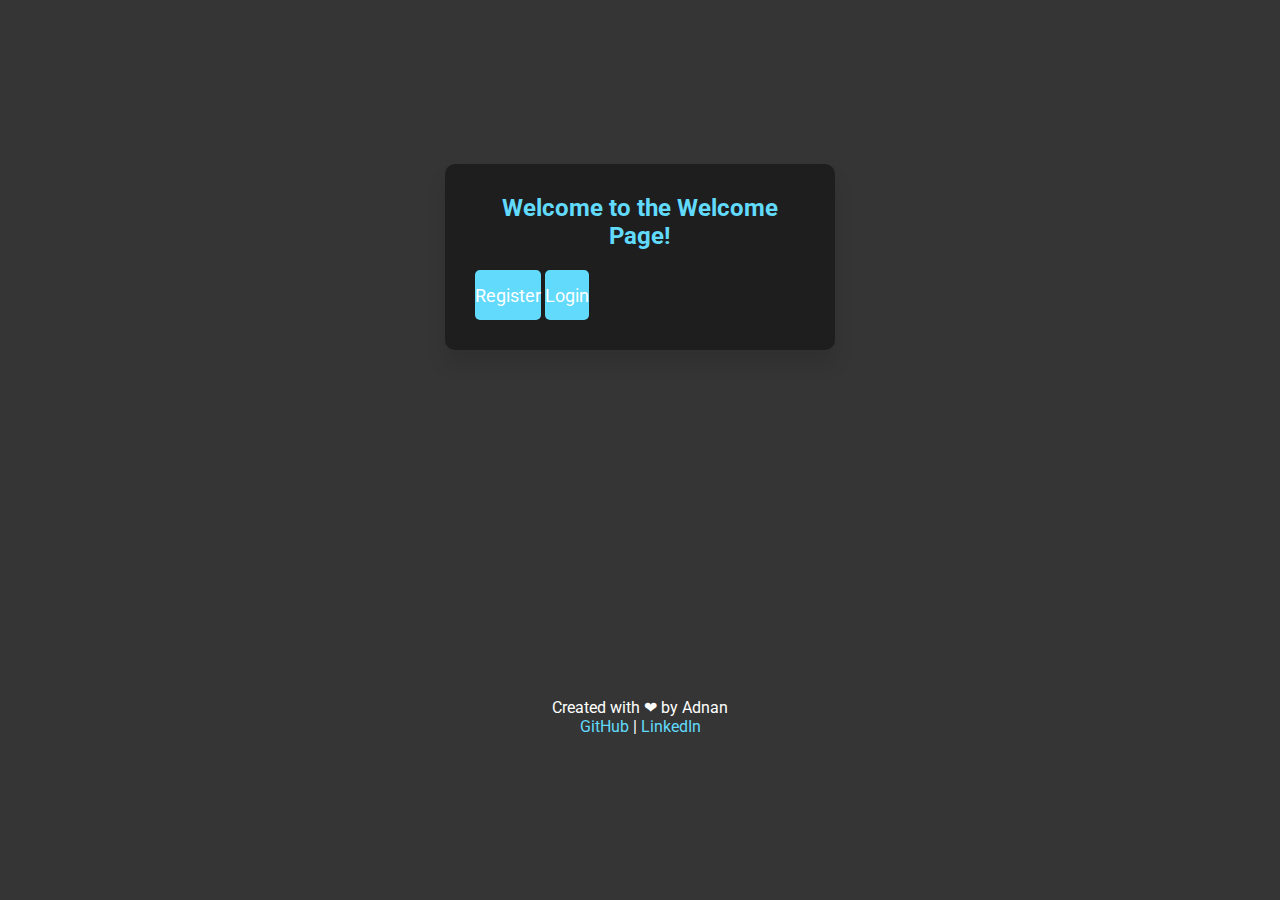
<file: index.html>
<!DOCTYPE html>
<html lang="en">
<head>
    <meta charset="UTF-8">
    <meta name="viewport" content="width=device-width, initial-scale=1.0">
    <link rel="stylesheet" href="styles.css">
    <title>Welcome</title>
</head>
<body>
    <div class="container">
        <h2>Welcome to the Welcome Page!</h2>
        <button onclick="location.href='register.html'">Register</button>
        <button onclick="location.href='login.html'">Login</button>
    </div>
    <footer>
        <p>Created with ❤ by Adnan</p>
        <p><a href="https://github.com/khanadnan22/OIB_SIP.git" target="_blank">GitHub</a> | <a href="www.linkedin.com/in/
        khan-adnan-56a0651b0" target="_blank">LinkedIn</a></p>
    </footer>

    <script src="script.js"></script>
</body>
</html>
</file>
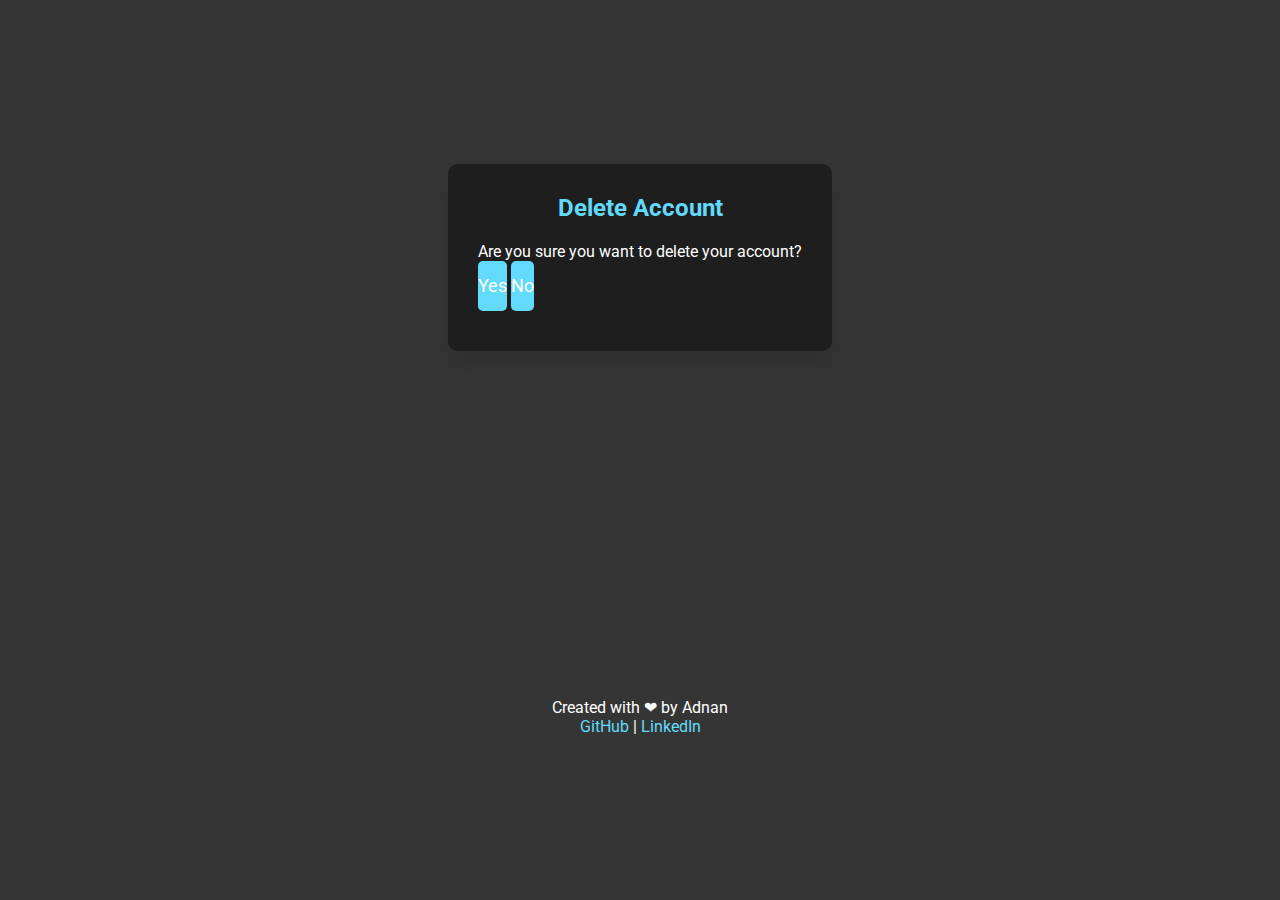
<file: delete.html>
<!DOCTYPE html>
<html lang="en">
<head>
    <meta charset="UTF-8">
    <meta name="viewport" content="width=device-width, initial-scale=1.0">
    <link rel="stylesheet" href="styles.css">
    <title>Delete Account</title>
</head>
<body>
    <div class="container">
        <h2>Delete Account</h2>
        <p>Are you sure you want to delete your account?</p>
        <button onclick="confirmDelete()">Yes</button>
        <button onclick="location.href='secured.html'">No</button>
        <p id="delete-message"></p>
    </div>
    <footer>
        <p>Created with ❤ by Adnan</p>
        <p><a href="https://github.com/khanadnan22/OIB_SIP.git" target="_blank">GitHub</a> | <a href="www.linkedin.com/in/
        khan-adnan-56a0651b0" target="_blank">LinkedIn</a></p>
    </footer>
    <script src="script.js"></script>
</body>
</html>
</file>
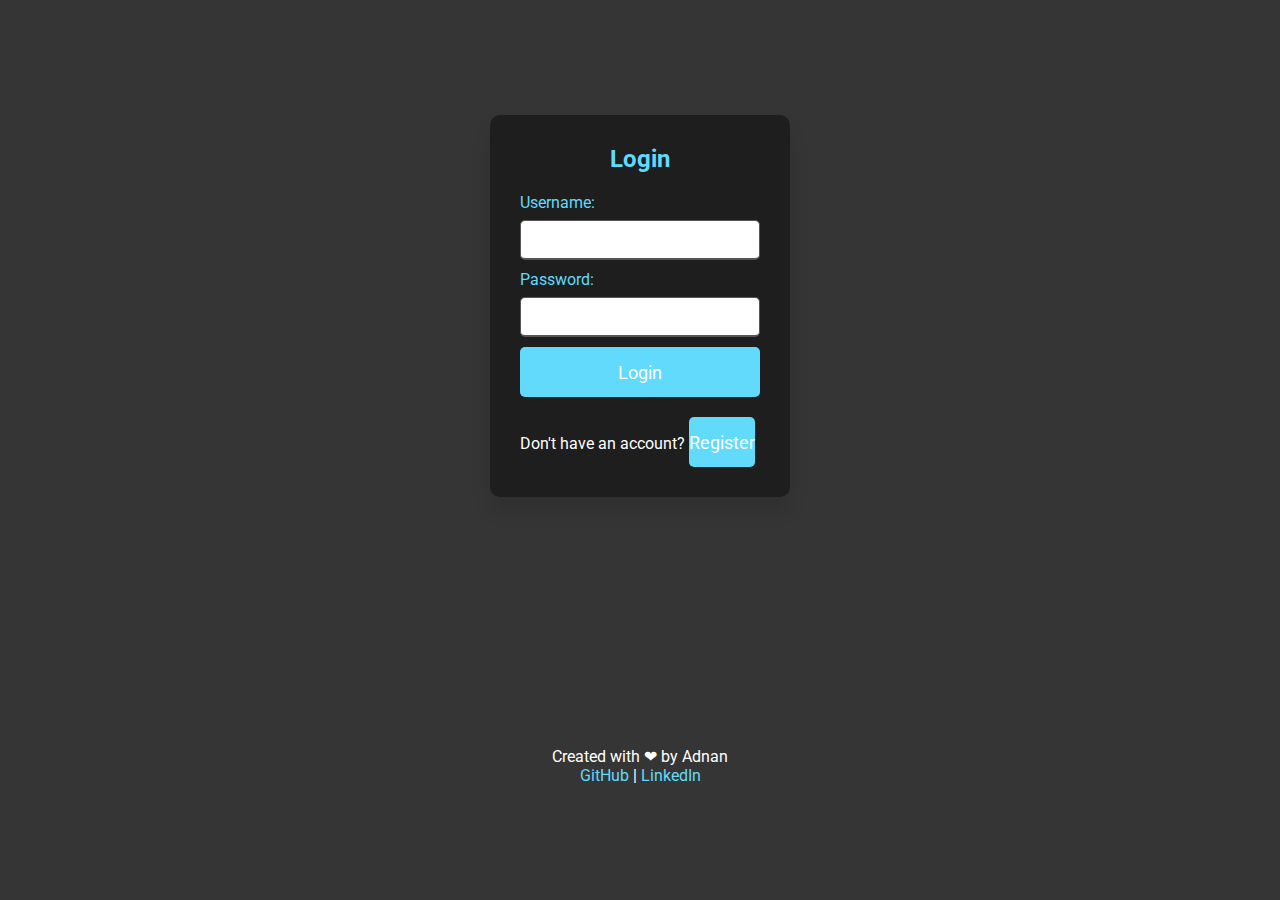
<file: login.html>
<!DOCTYPE html>
<html lang="en">
<head>
    <meta charset="UTF-8">
    <meta name="viewport" content="width=device-width, initial-scale=1.0">
    <link rel="stylesheet" href="styles.css">
    <title>Login</title>
</head>
<body>
    <div class="container">
        <form id="loginForm">
            <h2>Login</h2>
            <label for="username">Username:</label>
            <input type="text" id="username" required>

            <label for="password">Password:</label>
            <input type="password" id="password" required>

            <button type="button" onclick="login()">Login</button>
            <p id="loginMessage"></p>

            <p>Don't have an account? <button onclick="location.href='register.html'">Register</button></p>
        </form>
    </div>
    <footer>
        <p>Created with ❤ by Adnan</p>
        <p><a href="https://github.com/khanadnan22/OIB_SIP.git" target="_blank">GitHub</a> | <a href="www.linkedin.com/in/
        khan-adnan-56a0651b0" target="_blank">LinkedIn</a></p>
    </footer>

    <script src="script.js"></script>
</body>
</html>
</file>
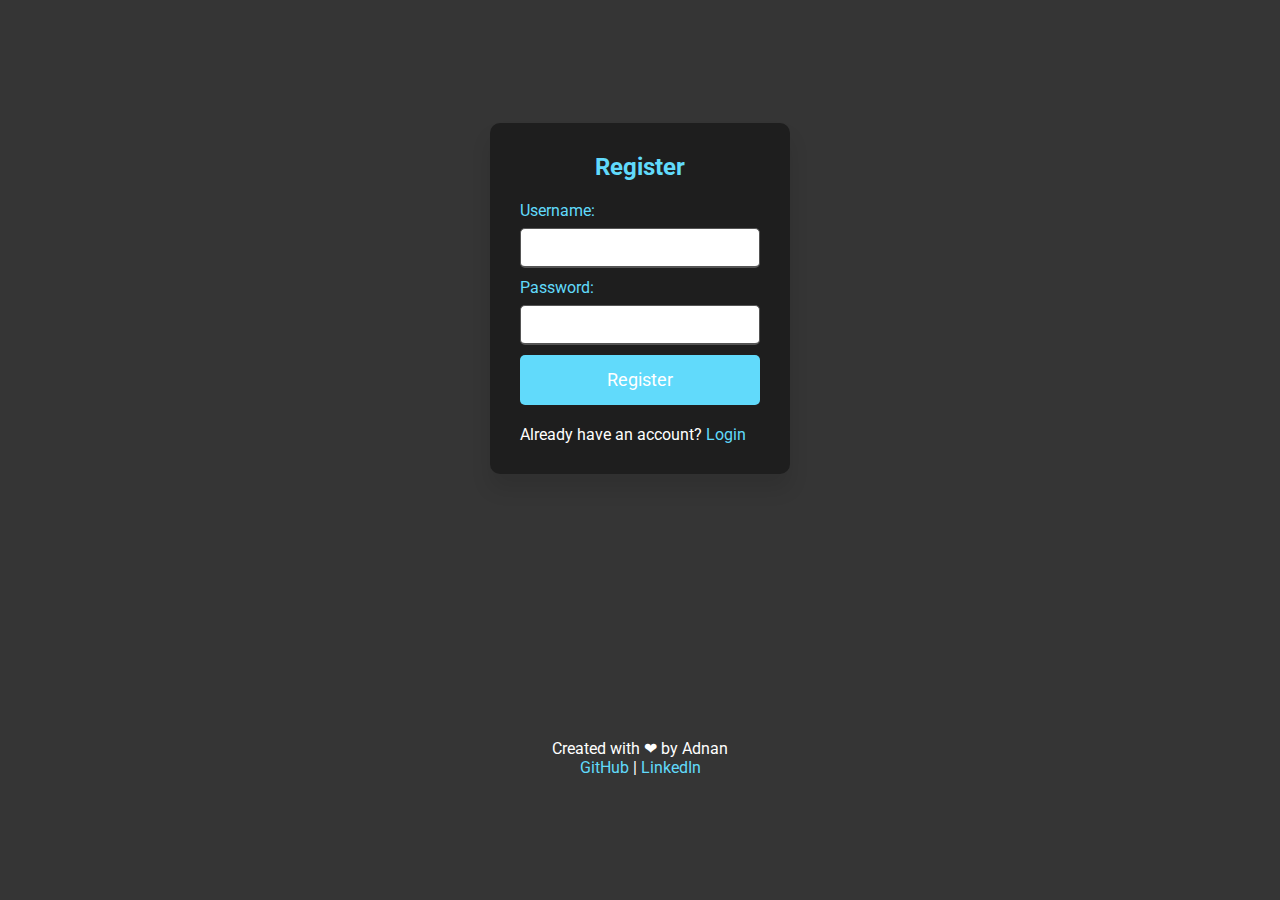
<file: register.html>
<!DOCTYPE html>
<html lang="en">
<head>
    <meta charset="UTF-8">
    <meta name="viewport" content="width=device-width, initial-scale=1.0">
    <link rel="stylesheet" href="styles.css">
    <title>Register</title>
</head>
<body>
    <div class="container">
        <form id="registerForm">
            <h2>Register</h2>
            <label for="regUsername">Username:</label>
            <input type="text" id="regUsername" required>

            <label for="regPassword">Password:</label>
            <input type="password" id="regPassword" required>

            <button type="button" onclick="register()">Register</button>
            <p id="regMessage"></p>

            <p>Already have an account? <a href="login.html">Login</a></p>
        </form>
    </div>
    <footer>
        <p>Created with ❤ by Adnan</p>
        <p><a href="https://github.com/khanadnan22/OIB_SIP.git" target="_blank">GitHub</a> | <a href="www.linkedin.com/in/
        khan-adnan-56a0651b0" target="_blank">LinkedIn</a></p>
    </footer>

    <script src="script.js"></script>
</body>
</html>
</file>
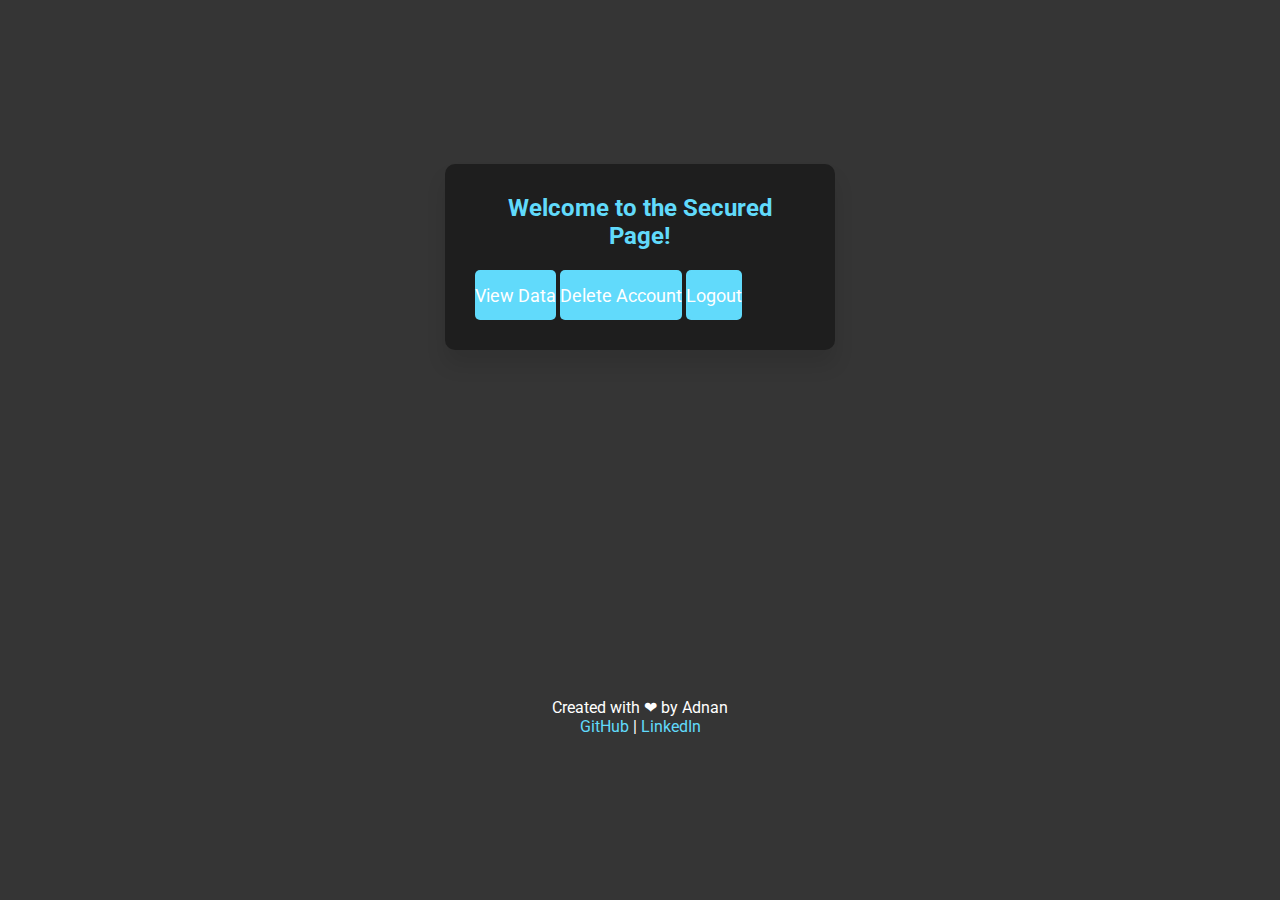
<file: secured.html>
<!DOCTYPE html>
<html lang="en">
<head>
    <meta charset="UTF-8">
    <meta name="viewport" content="width=device-width, initial-scale=1.0">
    <link rel="stylesheet" href="styles.css">
    <title>Secured Page</title>
</head>
<body>
    <div class="container">
        <h2>Welcome to the Secured Page!</h2>
        <button onclick="location.href='viewdata.html'">View Data</button>
        <button onclick="location.href='delete.html'">Delete Account</button>
        <button onclick="location.href='index.html'">Logout</button>
    </div>
    <footer>
        <p>Created with ❤ by Adnan</p>
        <p><a href="https://github.com/khanadnan22/OIB_SIP.git" target="_blank">GitHub</a> | <a href="www.linkedin.com/in/
        khan-adnan-56a0651b0" target="_blank">LinkedIn</a></p>
    </footer>
    <script src="script.js"></script>
</body>
</html>
</file>
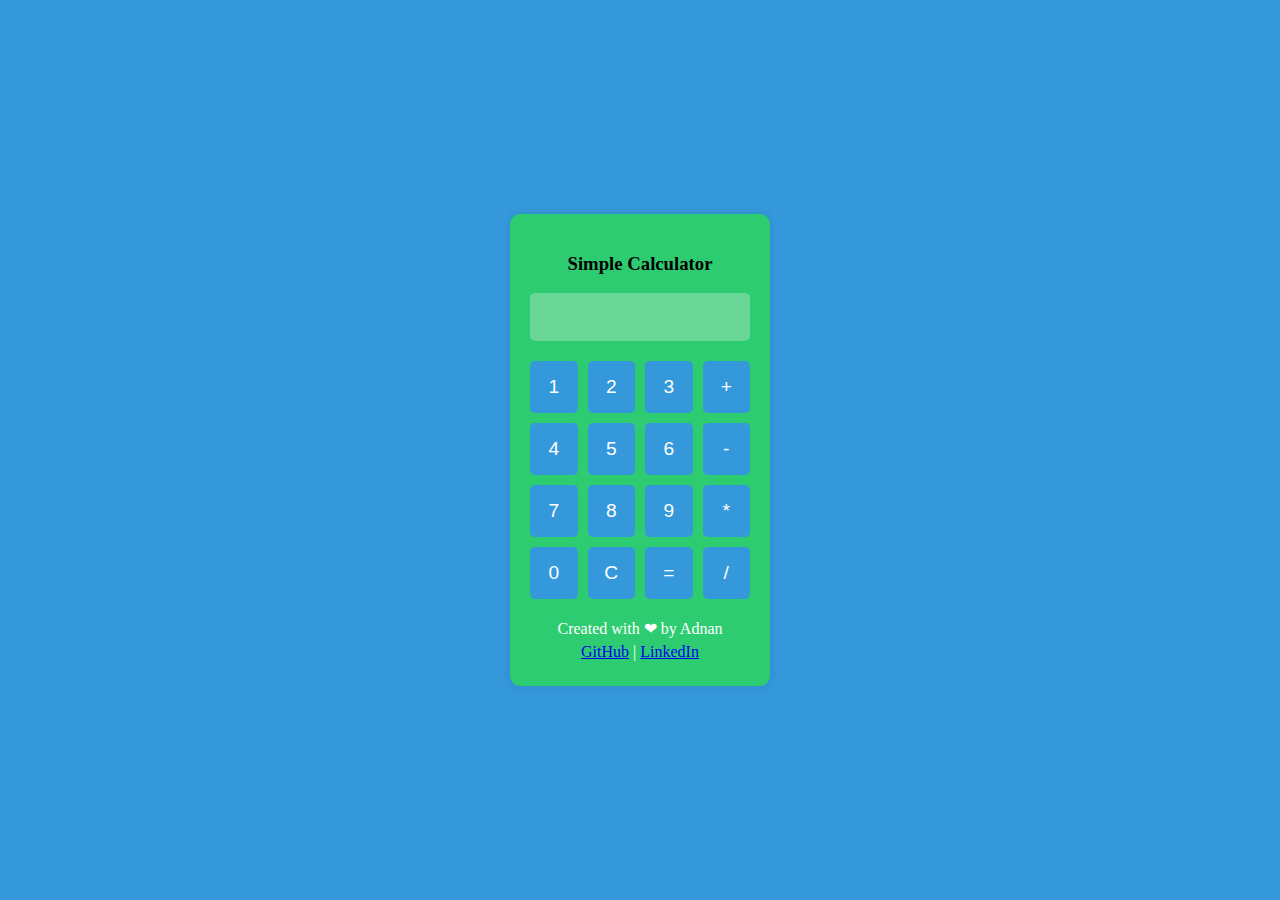
<file: Simple_Calc.html>
<!--Simple Calculator-->
<!DOCTYPE html>
<html lang="en">
<head>
    <meta charset="UTF-8">
    <meta name="viewport" content="width=device-width, initial-scale=1.0">
    <link rel="stylesheet" href="Simple_calc.css">
    <title>Simple Calculator</title>
</head>
<body><div>
    
    <div class="calculator">
        <h3 text-align="Center">Simple Calculator </h3>
        <input type="text" id="display" disabled>
        <div class="buttons">
            <button onclick="appendToDisplay('1')">1</button>
            <button onclick="appendToDisplay('2')">2</button>
            <button onclick="appendToDisplay('3')">3</button>
            <button onclick="appendToDisplay('+')">+</button>

            <button onclick="appendToDisplay('4')">4</button>
            <button onclick="appendToDisplay('5')">5</button>
            <button onclick="appendToDisplay('6')">6</button>
            <button onclick="appendToDisplay('-')">-</button>

            <button onclick="appendToDisplay('7')">7</button>
            <button onclick="appendToDisplay('8')">8</button>
            <button onclick="appendToDisplay('9')">9</button>
            <button onclick="appendToDisplay('*')">*</button>

            <button onclick="appendToDisplay('0')">0</button>
            <button onclick="clearDisplay()">C</button>
            <button onclick="calculateResult()">=</button>
            <button onclick="appendToDisplay('/')">/</button>
        </div>
    
    <div><footer>
        <p>Created with ❤ by Adnan</p>
        <p><a href="https://github.com/khanadnan22/OIB_SIP.git" target="_blank">GitHub</a> | <a href="www.linkedin.com/in/
            khan-adnan-56a0651b0
            " target="_blank">LinkedIn</a></p>
    </footer>
</div>
</div>
    <script src="Simple_calc.js"></script>
</body>
</html>
</file>
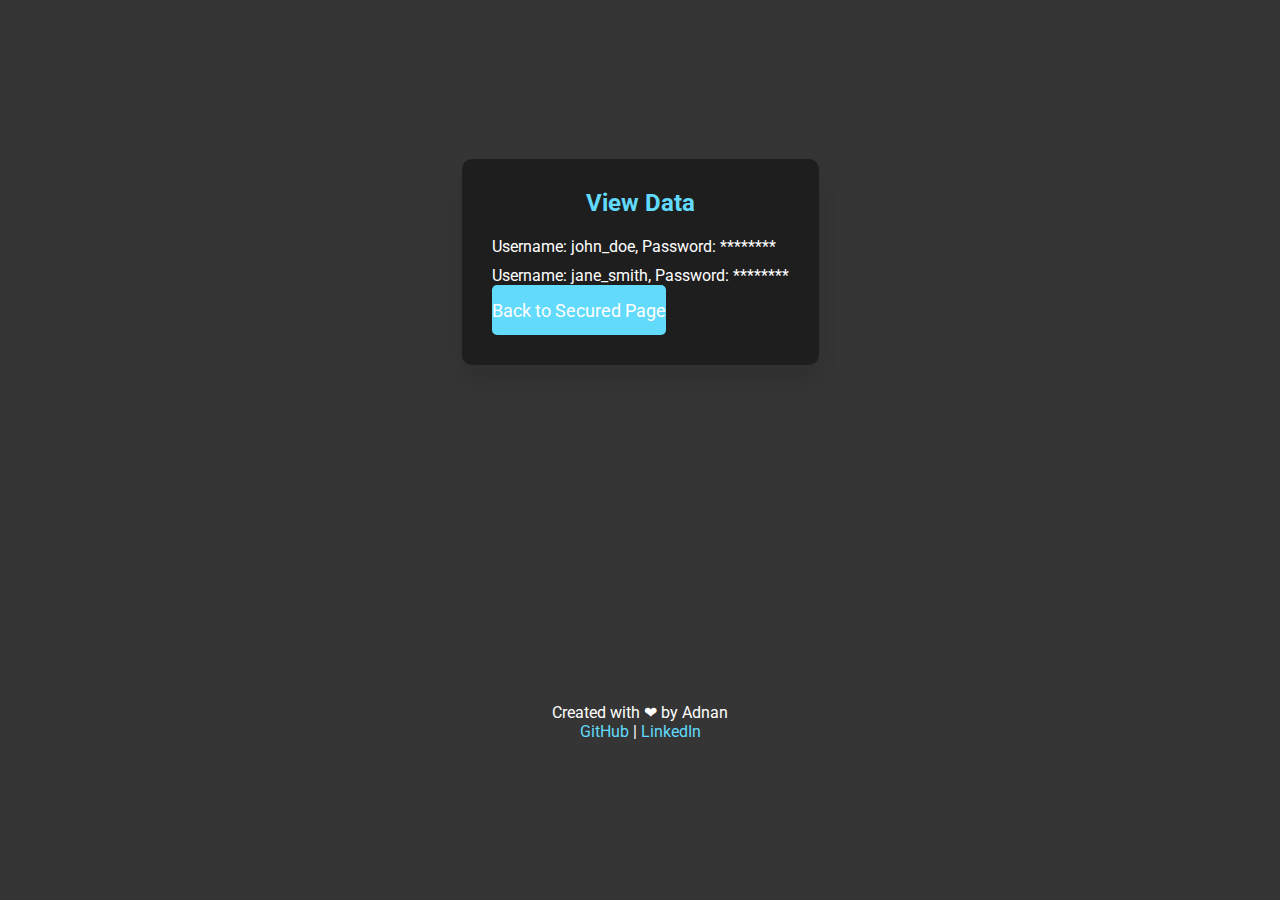
<file: viewdata.html>
<!DOCTYPE html>
<html lang="en">
<head>
    <meta charset="UTF-8">
    <meta name="viewport" content="width=device-width, initial-scale=1.0">
    <link rel="stylesheet" href="styles.css">
    <title>View Data</title>
</head>
<body>
    <div class="container">
        <h2>View Data</h2>
        <div id="user-list"></div>
        <button onclick="location.href='secured.html'">Back to Secured Page</button>
    </div>
    <footer>
        <p>Created with ❤ by Adnan</p>
        <p><a href="https://github.com/khanadnan22/OIB_SIP.git" target="_blank">GitHub</a> | <a href="www.linkedin.com/in/
        khan-adnan-56a0651b0" target="_blank">LinkedIn</a></p>
    </footer>

    <script>
        const users = [
            { username: 'john_doe', password: '********' },
            { username: 'jane_smith', password: '********' },
            
        ];
        const userListContainer = document.getElementById('user-list');
        users.forEach(user => {
            const userItem = document.createElement('div');
            userItem.innerHTML = `<p>Username: ${user.username}, Password: ${user.password}</p>`;
            userListContainer.appendChild(userItem);
        });
    </script>

    <script src="script.js"></script>
</body>
</html>
</file>
<file: styles.css>
@import url('https://fonts.googleapis.com/css2?family=Roboto:wght@300&display=swap');

* {
  margin: 0;
  padding: 0;
  box-sizing: border-box;
  font-family: 'Roboto', sans-serif; /* Change the font to Roboto */
}

html, body {
  display: grid;
  height: 100%;
  width: 100%;
  place-items: center;
  background: #353535;
  color: #fff;
}

::selection {
  background: #2c2c2c; 
  color: #fff;
}

.container {
  overflow: hidden;
  max-width: 390px;
  background: #1e1e1e;
  padding: 30px;
  border-radius: 10px;
  box-shadow: 0px 15px 20px rgba(0, 0, 0, 0.1);
}

.container h2 {
  text-align: center;
  margin-bottom: 20px;
  color: #61dafb;
}

form {
  display: flex;
  flex-direction: column;
}

label {
  margin-bottom: 8px;
  color: #61dafb;
}

input {
  height: 40px;
  padding: 8px;
  margin-bottom: 10px;
  outline: none;
  border-radius: 5px;
  border: 1px solid #555;
  border-bottom-width: 2px;
  font-size: 17px;
  color: #000; 
  transition: all 0.3s ease;
}
  
input:focus {
  border-color: #61dafb;
}

input::placeholder {
  color: #999;
  transition: all 0.3s ease;
}

input:focus::placeholder {
  color: #b3b3b3;
}

button {
  height: 50px;
  background-color: #61dafb;
  color: #fff;
  border: none;
  cursor: pointer;
  border-radius: 5px;
  font-size: 18px;
  transition: background-color 0.3s ease;
}

button:hover {
  background-color: #2188e3;
}

p {
  margin-top: 10px;
}

a {
  color: #61dafb;
  text-decoration: none;
}

a:hover {
  text-decoration: underline;
}

footer {
  text-align: center;
  margin-top: 20px;
}

footer p {
  color: #fff; 
  margin: 0;
}
</file>
<file: Simple_calc.css>
body {
    display: flex;
    justify-content: center;
    align-items: center;
    height: 100vh;
    margin: 0;
    background-color: #3498db; /* Background color for the entire page (blue) */
}

.calculator {
    text-align: center;
    background-color: #2ecc71; /* Calculator background color (green) */
    border-radius: 10px;
    padding: 20px;
    box-shadow: 0 0 10px rgba(0, 0, 0, 0.1);
}

#display {
    width: 200px;
    font-size: 1.5em;
    padding: 10px;
    margin-bottom: 20px;
    border: none;
    border-radius: 5px;
}

.buttons {
    display: grid;
    grid-template-columns: repeat(4, 1fr);
    gap: 10px;
}

button {
    width: 100%;
    padding: 15px;
    font-size: 1.2em;
    background-color: #3498db; /* Button background color (blue) */
    color: #fff;
    border: none;
    border-radius: 5px;
    cursor: pointer;
    transition: background-color 0.3s ease;
}

button:hover {
    background-color: #2980b9; /* Button background color on hover (darker blue) */
}

footer {
    text-align: center;
    margin-top: 20px;
    color: #fff; /* Footer text color (white) */
}

footer p {
    margin: 5px 0;
}
</file>
